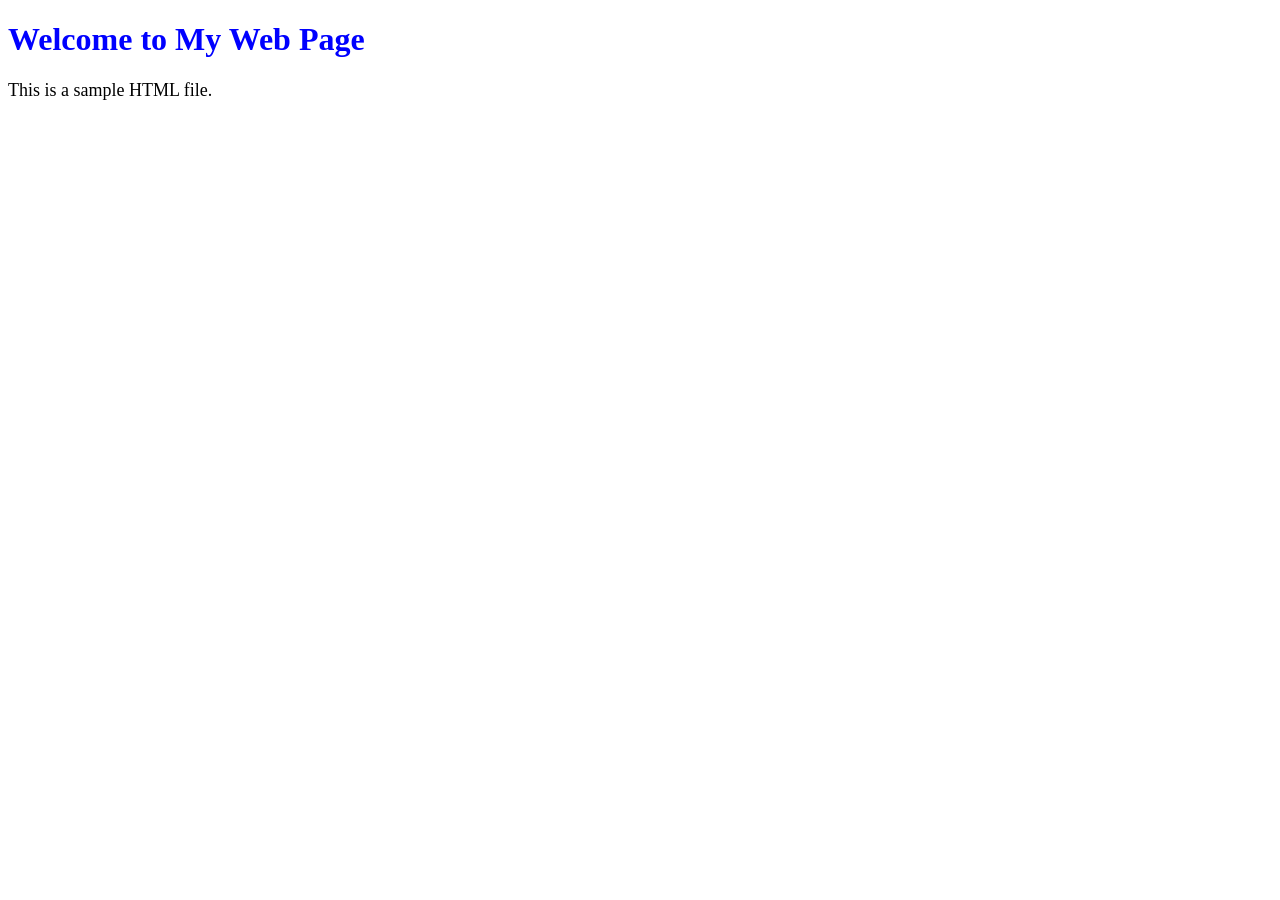
<file: TASK 3/index.html>
<!DOCTYPE html>
<html>
<head>
    <title>My Web Page</title>
    <link rel="stylesheet" type="text/css" href="styles.css">
</head>
<body>
    <h1>Welcome to My Web Page</h1>
    <p>This is a sample HTML file.</p>
</body>
</html>
</file>
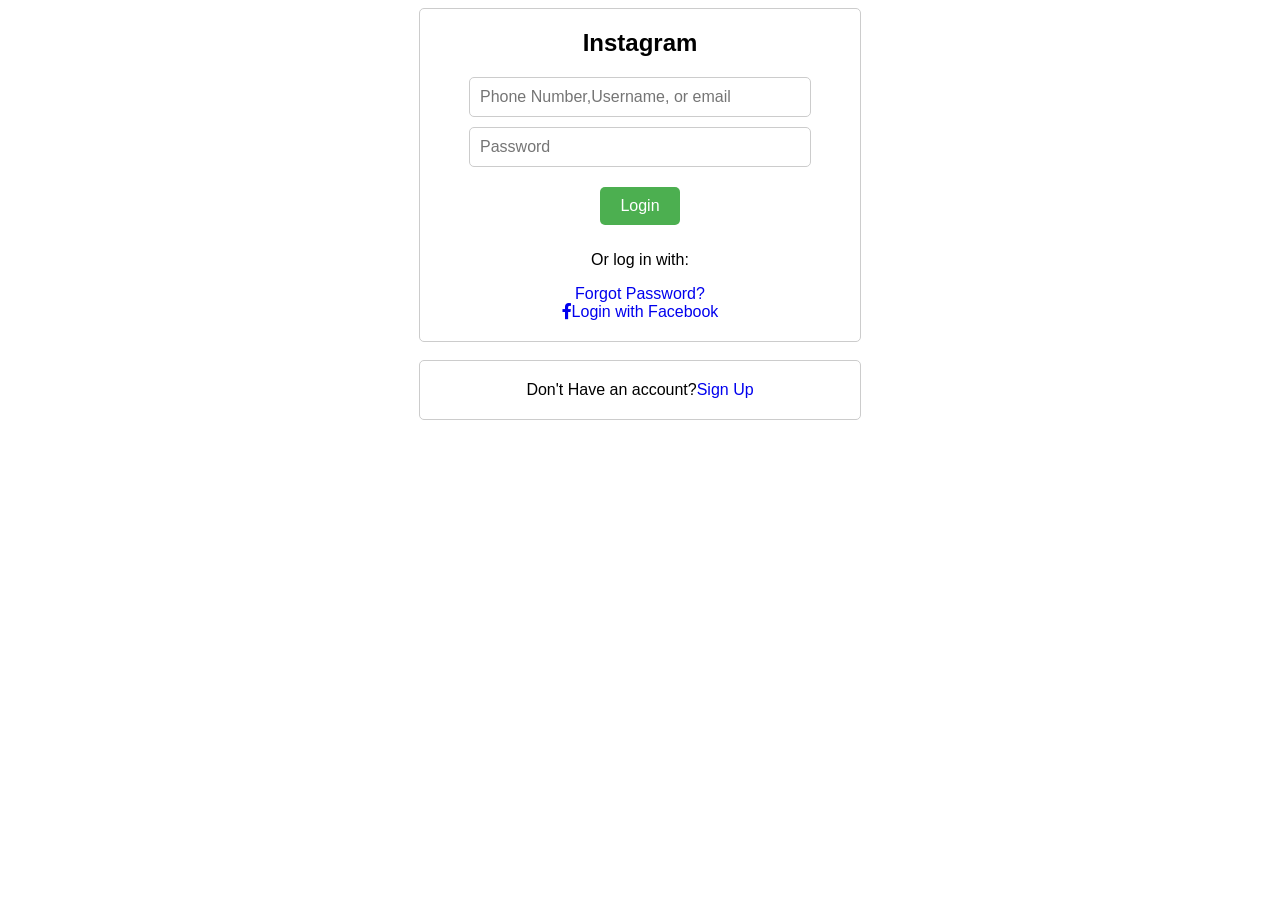
<file: Day-1/login.html>
<!DOCTYPE html>
<html>
<head>
  <title>Login</title>
  <style>
    /* CSS styling for the login page */
    body {
      font-family: Arial, sans-serif;
    }
    
    .container {
      max-width: 400px;
      margin: 0 auto;
      padding: 20px;
      border: 1px solid #ccc;
      border-radius: 5px;
      text-align: center;
    }
    
    h2 {
      margin-top: 0;
    }
    
    .btn {
      display: inline-block;
      padding: 10px 20px;
      margin: 10px 5px;
      font-size: 16px;
      text-align: center;
      text-decoration: none;
      background-color: #4CAF50;
      color: #fff;
      border-radius: 5px;
      border: none;
      cursor: pointer;
    }
    
    .btn-facebook {

      text-decoration: none;
    }
    .btn-signup {

text-decoration: none;
}
    .btn-facebook:hover {
      background-color: #336699;
    }
    
    .btn-forgot {

      text-decoration: none;
    }
    .btn-signup:hover{
      background-color: #523399;
    }
    .btn-forgot:hover {
      background-color: #cc0000;
    }
    
    .form-field {
      margin-bottom: 10px;
    }
    .form-field input {
      width: 80%;
      padding: 10px;
      font-size: 16px;
      border: 1px solid #ccc;
      border-radius: 5px;
    }
    .sign-up-block {
      margin-top: 20px;
      border: 1px solid #ccc;
      border-radius: 5px;
      padding: 10px;
    }
  </style>
  <link rel="stylesheet" href="https://cdnjs.cloudflare.com/ajax/libs/font-awesome/5.15.3/css/all.min.css">
</head>
<body>
  <div class="container">
    <h2>Instagram</h2>
    <form>
      <div class="form-field">
        <input type="text" name="username" placeholder="Phone Number,Username, or email" required>
      </div>
      <div class="form-field">
        <input type="password" name="password" placeholder="Password" required>
      </div>
      <button type="submit" class="btn">Login</button>
    </form>
    <p>Or log in with:</p>
    <a href="#" class="btn-forgot">Forgot Password?</a>
    <br>
    <a href="#" class="btn-facebook">
      <i class="fab fa-facebook-f"></i>Login with Facebook</a>
  </div>
  <br>
  <div class="container" align="center">
    Don't Have an account?<a href="#" class="btn-signup">Sign Up</a>
  </div>
</body>
</html>
</file>
<file: TASK 3/styles.css>
h1 {
    color: blue;
}

p {
    font-size: 18px;
}
</file>
